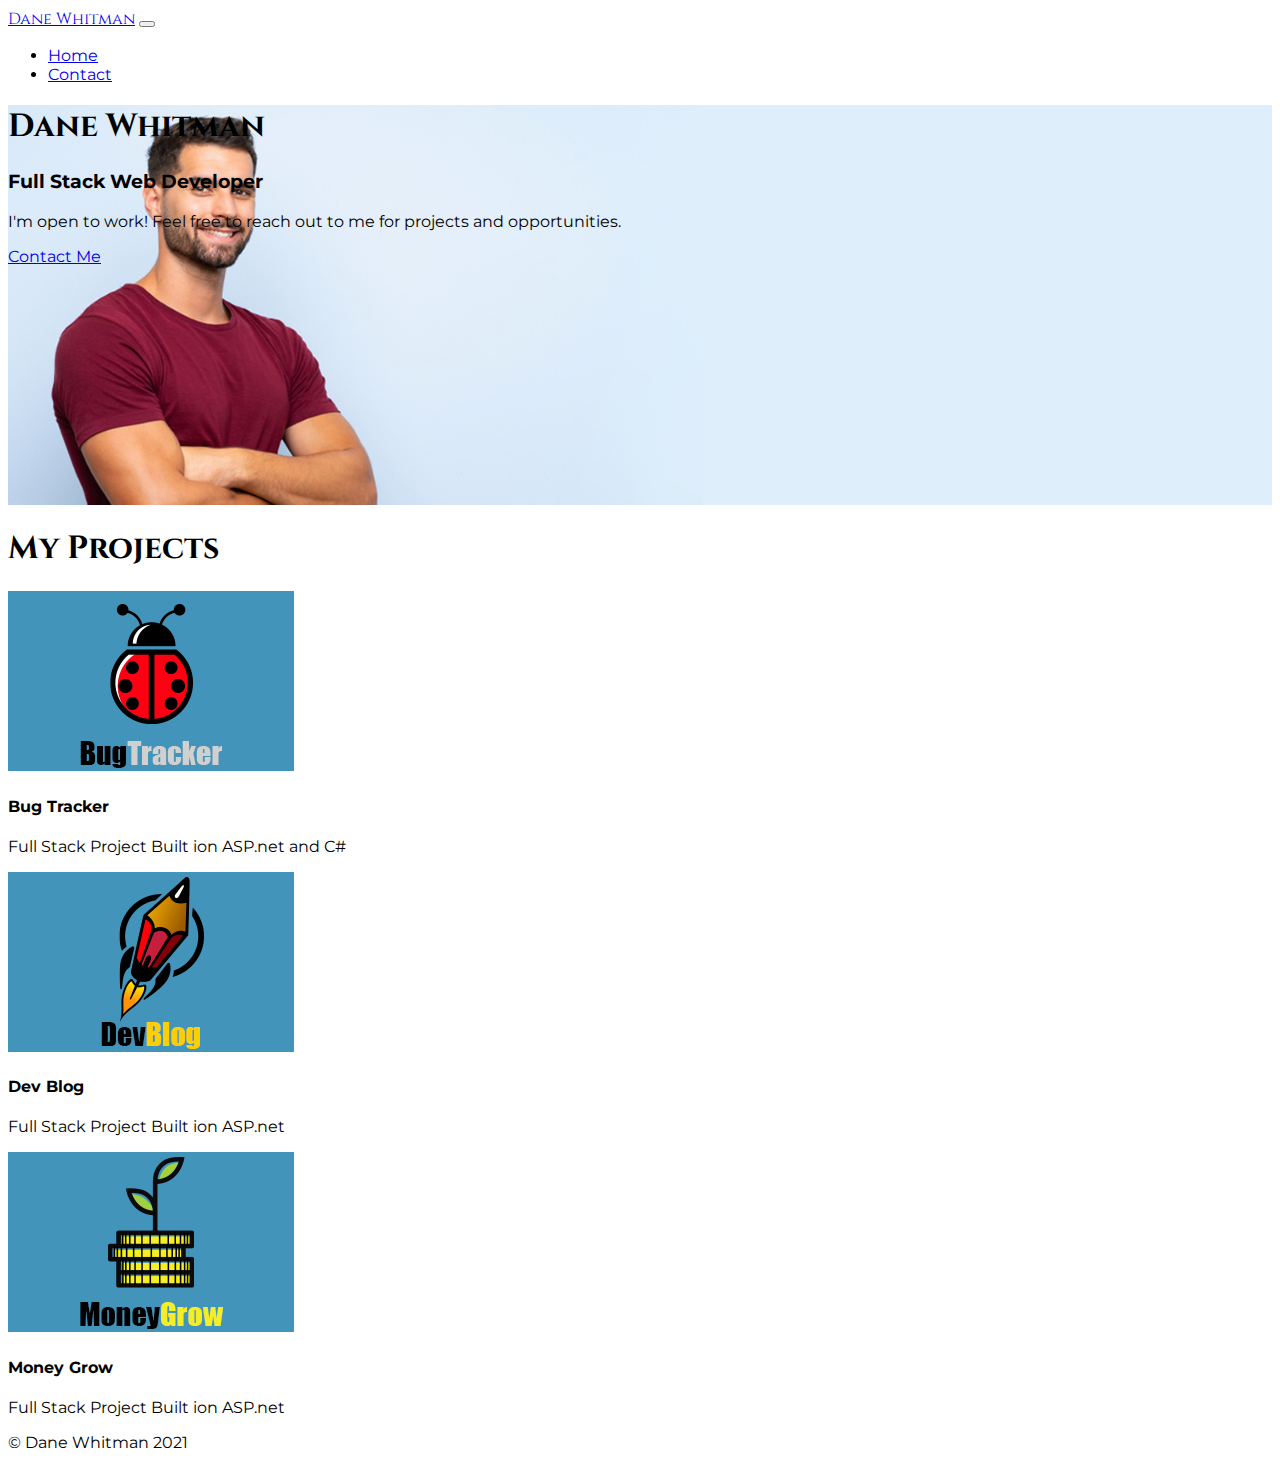
<file: index.html>
<!doctype html>
<html lang="en" class="h-100">

<head>
    <title>Dane Whitman | Portfolio</title>
    <!-- Required meta tags -->
    <meta charset="utf-8">
    <meta name="viewport" content="width=device-width, initial-scale=1, shrink-to-fit=no">

    <!-- Bootstrap CSS -->
    <link href="https://cdn.jsdelivr.net/npm/bootstrap@5.1.0/dist/css/bootstrap.min.css" rel="stylesheet"
        integrity="sha384-KyZXEAg3QhqLMpG8r+8fhAXLRk2vvoC2f3B09zVXn8CA5QIVfZOJ3BCsw2P0p/We" crossorigin="anonymous">
    <!-- Custom Fonts -->
    <link rel="preconnect" href="https://fonts.googleapis.com">
    <link rel="preconnect" href="https://fonts.gstatic.com" crossorigin>
    <link href="https://fonts.googleapis.com/css2?family=Cinzel&family=Montserrat&display=swap" rel="stylesheet">


    <!-- External style sheet -->
    <link rel="stylesheet" href="/css/hoverCard.css">
    <link rel="stylesheet" href="/css/style.css" />
</head>

<body class="d-flex flex-column h-100">
    <!-- Nav Bar -->
    <nav class="navbar navbar-expand-md navbar-dark fixed-top bg-dark">
        <div class="container-fluid">
            <a class="navbar-brand title" href="#"><span class="fw-bold">Dane</span>&nbsp;Whitman</a>
            <button class="navbar-toggler" type="button" data-bs-toggle="collapse" data-bs-target="#navbarCollapse"
                aria-controls="navbarCollapse" aria-expanded="false" aria-label="Toggle navigation">
                <span class="navbar-toggler-icon"></span>
            </button>
            <div class="collapse navbar-collapse" id="navbarCollapse">
                <ul class="navbar-nav me-auto mb-2 mb-md-0">
                    <li class="nav-item">
                        <a class="nav-link active" aria-current="page" href="/index.html">Home</a>
                    </li>
                    <li class="nav-item">
                        <a class="nav-link" href="/Contact.html">Contact</a>
                    </li>
                </ul>
            </div>
        </div>
    </nav>
    <!--  Main Content Area -->
    <main class="flex-shrink-0 mt-5">
        <!-- Title -->
        <header class="header container-fluid d-flex flex-column justify-content-center p-2">
            <div class="row justify-content-center offset-0 offset-md-2 offset-lg-3 offset-xl-1 offset-xxl-0">
                <div class="col-12 col-md-8 col-xl-6 px-4">
                    <h1 class="display-3 title">
                        <span class="fw-bold">Dane</span>&nbsp;Whitman
                    </h1>
                    <h3 class="text-uppercase">Full Stack Web Developer</h3>
                    <p>
                        I'm open to work! Feel free to reach out to me for projects and opportunities.
                    </p>
                    <p class="">
                        <a class="btn btn-primary btn-lg text-light" href="/contact.html" role="button">Contact Me</a>

                    </p>
                </div>
            </div>
        </header>
        <!-- Project Section -->
        <section id="myProjects" class="mt-5">
            <div class="container">
                <h1 class="title text-uppercase">My Projects</h1>
                <div class="row row-cols-1 row-cols-md-3 g-2">
                    <div class="col">
                        <div class="hoverCard">
                            <a href="#" target="_blank">
                                <div class="card text-left">

                                    <img class="card-img-top" src="/img/BTLogoBlue.png">
                                    <div class="card-body">
                                        <h4 class="card-title">Bug Tracker</h4>
                                        <p class="card-text">
                                            Full Stack Project Built ion ASP.net and C#
                                        </p>
                                    </div>

                                </div>
                            </a>
                        </div>
                    </div>
                    <div class="col">
                        <div class="hoverCard">
                            <a href="#" target="_blank">
                                <div class="card text-left">

                                    <img class="card-img-top" src="/img/DevBlogBlue.png">
                                    <div class="card-body">
                                        <h4 class="card-title">Dev Blog</h4>
                                        <p class="card-text">
                                            Full Stack Project Built ion ASP.net
                                        </p>
                                    </div>

                                </div>
                            </a>
                        </div>
                    </div>
                    <div class="col">
                        <div class="hoverCard">
                            <a href="#" target="_blank">
                                <div class="card text-left">

                                    <img class="card-img-top" src="/img/MoneyGrowBlue.png">
                                    <div class="card-body">
                                        <h4 class="card-title">Money Grow</h4>
                                        <p class="card-text">
                                            Full Stack Project Built ion ASP.net
                                        </p>
                                    </div>

                                </div>
                            </a>
                        </div>
                    </div>
                </div>
            </div>
        </section>
    </main>
    <!-- Footer Section -->
    <footer class="footer mt-auto py-3 bg-light sticky-footer">
        <div class="container-fluid text-center">
            <span class="text-muted">&copy; Dane Whitman 2021</span>
        </div>
    </footer>
    <!-- Bootstrap JS -->
    <script src="https://cdn.jsdelivr.net/npm/bootstrap@5.1.0/dist/js/bootstrap.bundle.min.js"
        integrity="sha384-U1DAWAznBHeqEIlVSCgzq+c9gqGAJn5c/t99JyeKa9xxaYpSvHU5awsuZVVFIhvj" crossorigin="anonymous">
    </script>
</body>

</html>
</file>
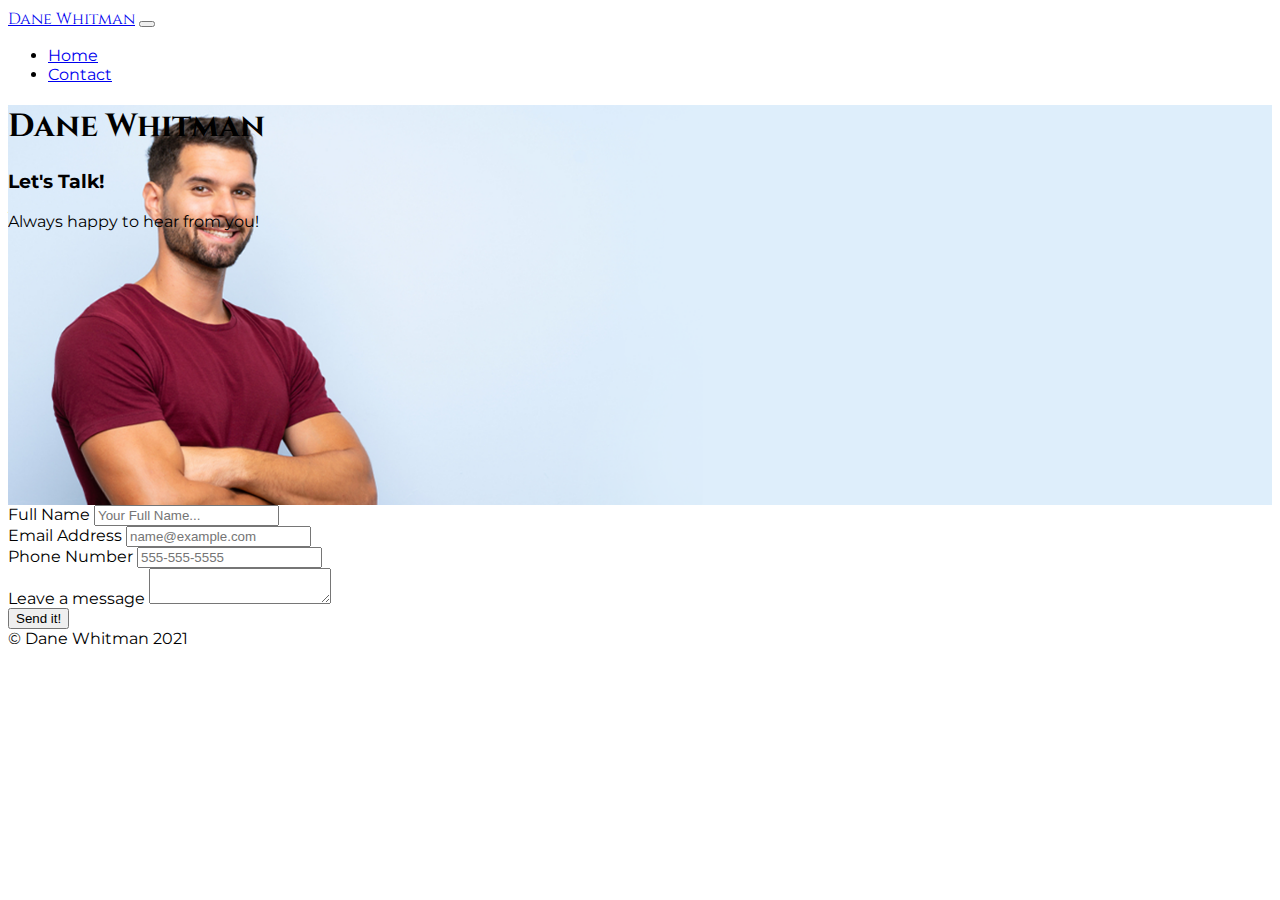
<file: contact.html>
<!doctype html>
<html lang="en" class="h-100">

<head>
    <title>Dane Whitman | Portfolio</title>
    <!-- Required meta tags -->
    <meta charset="utf-8">
    <meta name="viewport" content="width=device-width, initial-scale=1, shrink-to-fit=no">

    <!-- Bootstrap CSS -->
    <link href="https://cdn.jsdelivr.net/npm/bootstrap@5.1.0/dist/css/bootstrap.min.css" rel="stylesheet"
        integrity="sha384-KyZXEAg3QhqLMpG8r+8fhAXLRk2vvoC2f3B09zVXn8CA5QIVfZOJ3BCsw2P0p/We" crossorigin="anonymous">

    <!-- Custom Fonts -->
    <link rel="preconnect" href="https://fonts.googleapis.com">
    <link rel="preconnect" href="https://fonts.gstatic.com" crossorigin>
    <link href="https://fonts.googleapis.com/css2?family=Cinzel&family=Montserrat&display=swap" rel="stylesheet">


    <!-- External style sheet -->
    <link rel="stylesheet" href="/css/hoverCard.css">
    <link rel="stylesheet" href="/css/style.css" />
</head>

</head>

<body class="d-flex flex-column h-100">
    <!-- Nav Bar -->
    <nav class="navbar navbar-expand-md navbar-dark fixed-top bg-dark">
        <div class="container-fluid">
            <a class="navbar-brand title" href="#"><span class="fw-bold">Dane</span>&nbsp;Whitman</a>
            <button class="navbar-toggler" type="button" data-bs-toggle="collapse" data-bs-target="#navbarCollapse"
                aria-controls="navbarCollapse" aria-expanded="false" aria-label="Toggle navigation">
                <span class="navbar-toggler-icon"></span>
            </button>
            <div class="collapse navbar-collapse" id="navbarCollapse">
                <ul class="navbar-nav me-auto mb-2 mb-md-0">
                    <li class="nav-item">
                        <a class="nav-link" href="/index.html">Home</a>
                    </li>
                    <li class="nav-item">
                        <a class="nav-link active" aria-current="page" href="/Contact.html">Contact</a>
                    </li>
                </ul>
            </div>
        </div>
    </nav>
    <!--  Main Content Area -->
    <main class="flex-shrink-0 mt-5">
        <!-- Title -->
        <header class="header container-fluid d-flex flex-column justify-content-center p-2">
            <div class="row justify-content-center offset-0 offset-md-2 offset-lg-3 offset-xl-1 offset-xxl-0">
                <div class="col-12 col-md-8 col-xl-6 px-4">
                    <h1 class="display-3 title">
                        <span class="fw-bold">Dane</span>&nbsp;Whitman
                    </h1>
                    <h3 class="text-uppercase">Let's Talk!</h3>
                    <p>
                        Always happy to hear from you!
                    </p>

                    </p>
                </div>
            </div>
        </header>

        <!-- Contact Form -->
        <div class="container shadow-lg rounded-3">
            <section id="contactForm">
                <div class="container mt-3 mb-2">
                    <form>
                        <div class="mb-3">
                            <label for="Full Name">Full Name</label>
                            <input type="text" class="form-control" id="fullName" placeholder="Your Full Name..."
                                required>
                        </div>

                        <div class="mb-3">
                            <label for="email">Email Address</label>
                            <input type="email" class="form-control" id="email" placeholder="name@example.com" required>
                        </div>
                        <div class="mb-3">
                            <label for="phone">Phone Number</label>
                            <input type="tel" class="form-control" id="phone" placeholder="555-555-5555" required>
                        </div>
                        <div class="mb-3">
                            <label for="message">Leave a message</label>
                            <textarea class="form-control" id="message" row="3" maxlength="500" required></textarea>
                        </div>
                        <button type="submit" class="btn btn-primary mb-3">Send it!</button>
                    </form>
                </div>
            </section>


            <!-- Bootstrap JS -->
            <script src="https://cdn.jsdelivr.net/npm/bootstrap@5.1.0/dist/js/bootstrap.bundle.min.js"
                integrity="sha384-U1DAWAznBHeqEIlVSCgzq+c9gqGAJn5c/t99JyeKa9xxaYpSvHU5awsuZVVFIhvj"
                crossorigin="anonymous">
            </script>
    </main>
    <footer class="footer mt-auto py-3 bg-light sticky-footer">
        <div class="container-fluid text-center">
            <span class="text-muted">&copy; Dane Whitman 2021</span>
        </div>
    </footer>

    <!-- Bootstrap JS -->
    <script src="https://cdn.jsdelivr.net/npm/bootstrap@5.1.0/dist/js/bootstrap.bundle.min.js"
        integrity="sha384-U1DAWAznBHeqEIlVSCgzq+c9gqGAJn5c/t99JyeKa9xxaYpSvHU5awsuZVVFIhvj" crossorigin="anonymous">
    </script>
</body>

</html>
</file>
<file: css/hoverCard.css>
.hoverCard{

}

.hoverCard a:link{
    color: var(--dark)
}

.hoverCard a{
    text-decoration: none;
}

.hoverCard a:visited{
    color: var(--dark);
}

.hoverCard a:hover {
    cursor: pointer;
}
</file>
<file: css/style.css>
:root {
    --jp-primaryColor: #6C747A;
    --jp-secondaryColor: #91CBFB;
    --formFocusColor: var(--jp-secondaryColor);
    --formFocusShaddowColor: rgba(66, 148, 186, .2);
}

.sticky-nav {
    position: fixed;
    left: 0;
    bottom: 0;
    width: 100%;
}

body {
    font-family: 'Montserrat', sans-serif;
}

.form-control:focus {
    border-color: var(--formFocusColor);
    box-shadow: 0 0 0 .25rem var(--formFocusShaddowColor);
}

.title {
    font-family: 'Cinzel', serif;
}

/* Default Styles */
.header {
    background-repeat: no-repeat;
    background-position: fixed;
    background-size: cover;
    background-image: radial-gradient(circle 827px at 47.3% 48%, rgba(255, 255, 255, 1) 0%, rgba(138, 192, 216, 1) 90%);
}

/* Show Big image on bigger screens */
@media only screen and (min-width: 992px) {
    .header {
        background-image: url("/img/DaneWhitmanLarge.png");
        min-height: 400px;
    }
}

/* Show small image on small screens */
@media only screen and (min-width: 576px) and (max-width: 991px) {
    .header {
        background-image: url("/img/DaneWhitmanSmall.png");
    }
}
</file>
